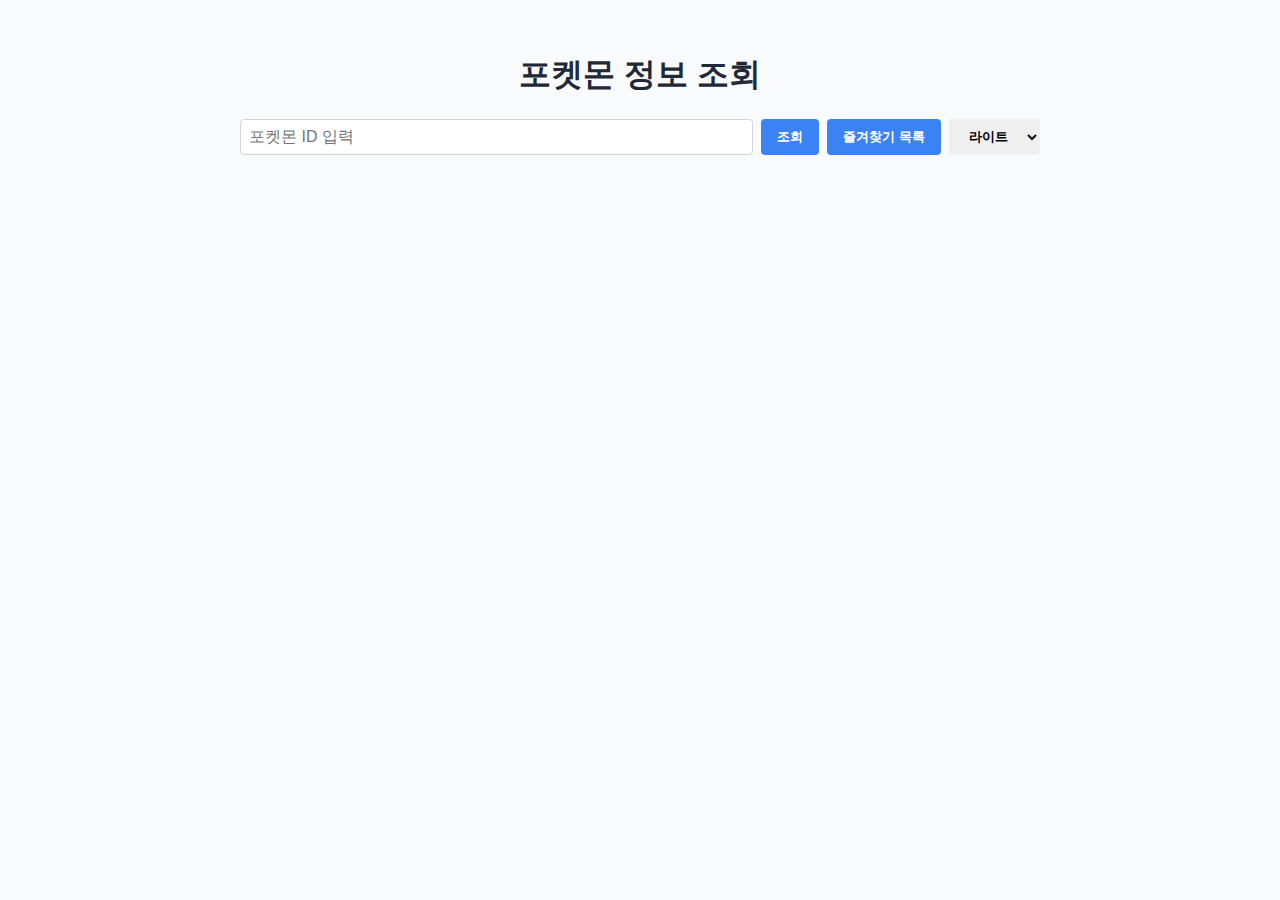
<file: week_5_8/homework/anika/src/main/resources/static/index.html>
<!DOCTYPE html>
<html lang="ko">
<head>
    <meta charset="UTF-8"/>
    <title>포켓몬 조회</title>
    <link rel="stylesheet" href="style.css"/>
    <link rel="stylesheet" href="https://cdnjs.cloudflare.com/ajax/libs/font-awesome/6.5.0/css/all.min.css"/>
</head>
<body class="theme-light">
<div id="theme-effects" style="pointer-events:none; position:fixed; inset:0; z-index:1"></div>
<h1>포켓몬 정보 조회</h1>

<div class="form">
    <input id="pokemonId" placeholder="포켓몬 ID 입력"/>
    <button onclick="getPokemon()">조회</button>
    <button onclick="getFavoriteList()">즐겨찾기 목록</button>
    <select id="themeSelector" onchange="applyTheme()">
        <option value="light">라이트</option>
        <option value="dark">다크</option>
        <option value="neon">네온</option>
        <option value="rain">비</option>
        <option value="snow">눈</option>
    </select>
</div>

<div id="error"></div>
<div id="result"></div>
<div id="favoriteList"></div>

<script src="script.js"></script>
</body>
</html>
</file>
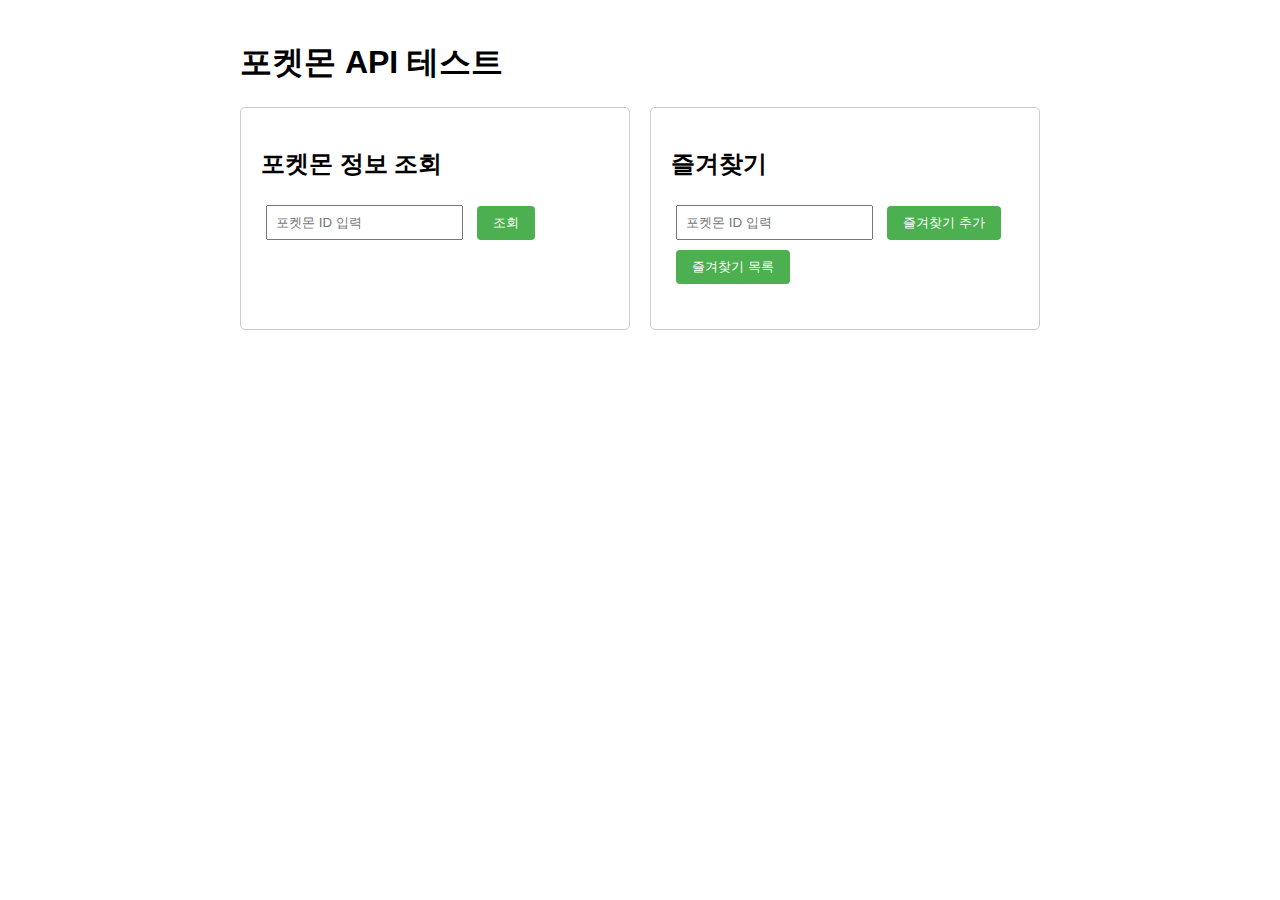
<file: week_5_8/homework/pride/src/main/resources/static/index.html>
<!DOCTYPE html>
<html lang="ko">
<head>
    <meta charset="UTF-8">
    <title>포켓몬 API 테스트</title>
    <style>
        body {
            font-family: 'Arial', sans-serif;
            max-width: 800px;
            margin: 0 auto;
            padding: 20px;
        }
        .container {
            display: flex;
            gap: 20px;
        }
        .section {
            flex: 1;
            padding: 20px;
            border: 1px solid #ccc;
            border-radius: 5px;
        }
        .pokemon-info {
            margin-top: 20px;
        }
        .pokemon-image {
            max-width: 200px;
            margin: 10px 0;
        }
        button {
            padding: 8px 16px;
            background-color: #4CAF50;
            color: white;
            border: none;
            border-radius: 4px;
            cursor: pointer;
            margin: 5px;
        }
        button:hover {
            background-color: #45a049;
        }
        input {
            padding: 8px;
            margin: 5px;
        }
        .favorite-list {
            margin-top: 20px;
        }
        .favorite-item {
            padding: 10px;
            border: 1px solid #ddd;
            margin: 5px 0;
            border-radius: 4px;
        }
    </style>
</head>
<body>
    <h1>포켓몬 API 테스트</h1>
    
    <div class="container">
        <div class="section">
            <h2>포켓몬 정보 조회</h2>
            <input type="number" id="pokemonId" placeholder="포켓몬 ID 입력" min="1">
            <button onclick="getPokemon()">조회</button>
            <div id="pokemonInfo" class="pokemon-info"></div>
        </div>

        <div class="section">
            <h2>즐겨찾기</h2>
            <input type="number" id="favoriteId" placeholder="포켓몬 ID 입력" min="1">
            <button onclick="addFavorite()">즐겨찾기 추가</button>
            <button onclick="getFavorites()">즐겨찾기 목록</button>
            <div id="favoriteList" class="favorite-list"></div>
        </div>
    </div>

    <script>
        async function getPokemon() {
            const id = document.getElementById('pokemonId').value;
            try {
                const response = await fetch(`/api/pokemon/${id}`);
                const data = await response.json();
                
                const pokemonInfo = document.getElementById('pokemonInfo');
                pokemonInfo.innerHTML = `
                    <h3>${data.name}</h3>
                    <img src="${data.sprites.frontDefault}" class="pokemon-image" alt="${data.name}">
                    <p>키: ${data.height}</p>
                    <p>ID: ${data.id}</p>
                    <p>스탯:</p>
                    <ul>
                        ${data.stats.map(stat => `<li>${stat.stat.name}: ${stat.baseStat}</li>`).join('')}
                    </ul>
                `;
            } catch (error) {
                alert('포켓몬을 찾을 수 없습니다.');
            }
        }

        async function addFavorite() {
            const id = document.getElementById('favoriteId').value;
            try {
                const response = await fetch(`/api/pokemon/favorite/${id}`, {
                    method: 'POST'
                });
                const data = await response.json();
                alert(`${data.name}이(가) 즐겨찾기에 추가되었습니다.`);
                getFavorites();
            } catch (error) {
                alert('즐겨찾기 추가에 실패했습니다.');
            }
        }

        async function getFavorites() {
            try {
                const response = await fetch('/api/pokemon/favorites');
                const data = await response.json();
                
                const favoriteList = document.getElementById('favoriteList');
                favoriteList.innerHTML = data.map(pokemon => `
                    <div class="favorite-item">
                        <h3>${pokemon.name}</h3>
                        <img src="${pokemon.frontImageUrl}" class="pokemon-image" alt="${pokemon.name}">
                        <p>ID: ${pokemon.pokemonId}</p>
                        <p>키: ${pokemon.height}</p>
                    </div>
                `).join('');
            } catch (error) {
                alert('즐겨찾기 목록을 불러오는데 실패했습니다.');
            }
        }
    </script>
</body>
</html>
</file>
<file: week_5_8/homework/anika/src/main/resources/static/style.css>
body {
    font-family: 'Segoe UI', sans-serif;
    padding: 2rem;
    max-width: 800px;
    margin: auto;
    transition: background-color 0.5s, color 0.5s;
}

h1 {
    text-align: center;
}

.form {
    display: flex;
    gap: 0.5rem;
    margin-bottom: 1.5rem;
    justify-content: center;
    flex-wrap: wrap;
}

input {
    flex: 1;
    padding: 0.5rem;
    font-size: 1rem;
    border: 1px solid #d1d5db;
    border-radius: 4px;
}

button, select {
    padding: 0.5rem 1rem;
    font-weight: bold;
    border: none;
    border-radius: 4px;
    cursor: pointer;
}

button {
    background-color: #3b82f6;
    color: white;
}

button:hover {
    background-color: #2563eb;
}

.card {
    border-radius: 8px;
    padding: 1rem;
    margin-top: 1rem;
    box-shadow: 0 2px 6px rgba(0, 0, 0, 0.05);
}

.images {
    display: flex;
    justify-content: center;
    gap: 1rem;
    margin: 1rem 0;
}

.images img {
    width: 100px;
    height: 100px;
}

.stats {
    margin-top: 1rem;
}

.stat-label {
    font-weight: 500;
    font-size: 0.9rem;
    margin-bottom: 4px;
}

.stat-bar {
    border-radius: 4px;
    overflow: hidden;
    margin-bottom: 0.75rem;
    transition: background 0.3s ease;
}

.stat-bar span {
    display: block;
    padding-left: 8px;
    height: 24px;
    line-height: 24px;
    transition: background 0.3s ease;
}

#error {
    color: red;
    text-align: center;
    margin-bottom: 1rem;
}

/* Light Theme */
.theme-light {
    background-color: #f9fafb;
    color: #1f2937;
}

.theme-light .card {
    background-color: white;
    border: 1px solid #e5e7eb;
}

.theme-light .stat-bar {
    background-color: #e5e7eb;
}

.theme-light .stat-bar span {
    background-color: #6366f1;
    color: white;
}

/* Dark Theme */
.theme-dark {
    background-color: #111827;
    color: #f1f5f9;
}

.theme-dark .card {
    background-color: #1f2937;
    border: 1px solid #374151;
}

.theme-dark .stat-bar {
    background-color: #374151;
}

.theme-dark .stat-bar span {
    background-color: #60a5fa;
    color: black;
}

/* Rain Theme */
.theme-rain {
    background: #1e3a8a;
    color: #e0f2fe;
}

.theme-rain .card {
    background-color: rgba(255, 255, 255, 0.1);
    border: 1px solid #60a5fa;
}

.theme-rain .stat-bar {
    background-color: rgba(255, 255, 255, 0.2);
}

.theme-rain .stat-bar span {
    background-color: #60a5fa;
    color: black;
}

.rain-drop {
    position: absolute;
    width: 2px;
    height: 20px;
    background: #60a5fa;
    animation: rain 1s linear infinite;
    opacity: 0.6;
    z-index: -1;
    pointer-events: none;
}

@keyframes rain {
    0% {
        transform: translateY(-150vh);
    }
    100% {
        transform: translateY(100vh);
    }
}

/* Snow Theme */
.theme-snow {
    background: #1e293b;
    color: #f1f5f9;
}

.theme-snow .card {
    background-color: rgba(255, 255, 255, 0.08);
    border: 1px solid #94a3b8;
}

.theme-snow .stat-bar {
    background-color: rgba(255, 255, 255, 0.15);
}

.theme-snow .stat-bar span {
    background-color: #f9fafb;
    color: #1e293b;
}

.snowflake {
    position: absolute;
    width: 10px;
    height: 10px;
    background: white;
    border-radius: 50%;
    opacity: 0.8;
    animation: snow 1s linear infinite;
    z-index: -1;
    pointer-events: none;
}

@keyframes snow {
    0% {
        transform: translateY(-150vh);
        opacity: 0.5;
    }
    100% {
        transform: translateY(100vh);
        opacity: 0;
    }
}

/* Neon Theme */
.theme-neon {
    background: #000;
    color: #39ff14;
    animation: neon-glow 0.5s infinite alternate;
}

.theme-neon .card {
    background-color: rgba(0, 0, 0, 0.2);
    border: 2px solid #39ff14;
    box-shadow: 0 0 5px #39ff14,
    0 0 10px #39ff14,
    0 0 20px #39ff14,
    0 0 40px #39ff14;
    color: #39ff14;
    animation: neon-glow 0.5s infinite alternate;
}

.theme-neon h1,
.theme-neon h2 {
    text-shadow: 0 0 5px #39ff14,
    0 0 10px #39ff14,
    0 0 20px #39ff14,
    0 0 40px #39ff14;
    animation: neon-glow 0.5s infinite alternate;
}

.theme-neon button {
    background-color: #39ff14;
    color: black;
    border: none;
    box-shadow: 0 0 5px #39ff14,
    0 0 10px #39ff14;
    animation: neon-glow 0.5s infinite alternate;
}

.theme-neon .stat-bar span {
    background-color: #39ff14;
    color: black;
    box-shadow: 0 0 6px #39ff14,
    0 0 10px #39ff14;
    animation: neon-glow 1s infinite alternate;
}

@keyframes neon-glow {
    0% {
        box-shadow: 0 0 5px #39ff14,
        0 0 10px #39ff14;
    }
    100% {
        box-shadow: 0 0 10px #39ff14,
        0 0 20px #39ff14,
        0 0 30px #39ff14;
    }
}
</file>
